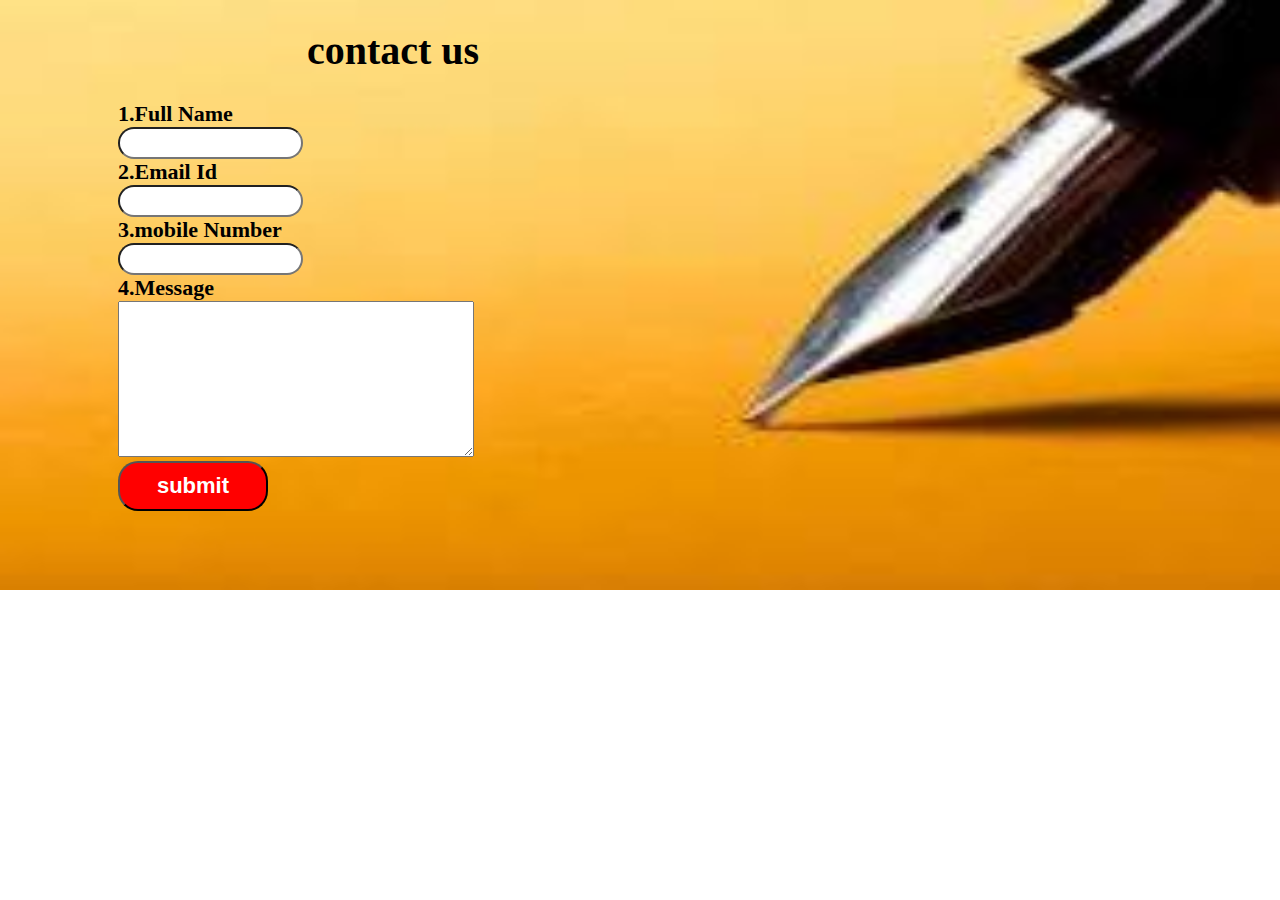
<file: contact.html>
<!DOCTYPE html>
<html lang="en">
<head>
    <meta charset="UTF-8">
    <meta name="viewport" content="width=device-width, initial-scale=1.0">
    <title>contact page</title>
    <link rel="stylesheet" href="contact.css">
</head>
<body>
    <form action="">
        <h1>contact us</h1>
        <label for="">1.Full Name</label><br>
        <input type="text"><br>
        <label for="">2.Email Id</label><br>
        <input type="Email"><br>
        <label for="">3.mobile Number</label><br>
        <input type="tel"><br>
        <label for="">4.Message</label><br>
        <textarea name="" id="" cols="30" rows="10"></textarea><br>
        <button>submit</button>
    </form>
    
</body>
</html>
</file>
<file: contact.css>
body{
    background-image: url(pen1.jpg);
    background-repeat: no-repeat;
    background-size: 1280px 590px;
}
form{
    border: solid 1px black hidden;
    width: 550px;
    padding-left: 10px;
    margin-left: 100px;
}
h1{
    color: black;
    font-size: 40px;
    text-align: center;
    font-weight: bold;
}
label{
    color: black;
    font-size: 22px;
    font-weight: bold;
}
input{
    height: 26px;
    width: 350;
    border-radius: 20px;
}
textarea{
    width: 350px;
}
button{
    height: 50px;
    width: 150px;
    background-color: red;
    font-size: 22px;
    color: white;
    font-weight: bold;
    border-radius: 20px;
}
button:hover{
    background-color: violet;
}
</file>
